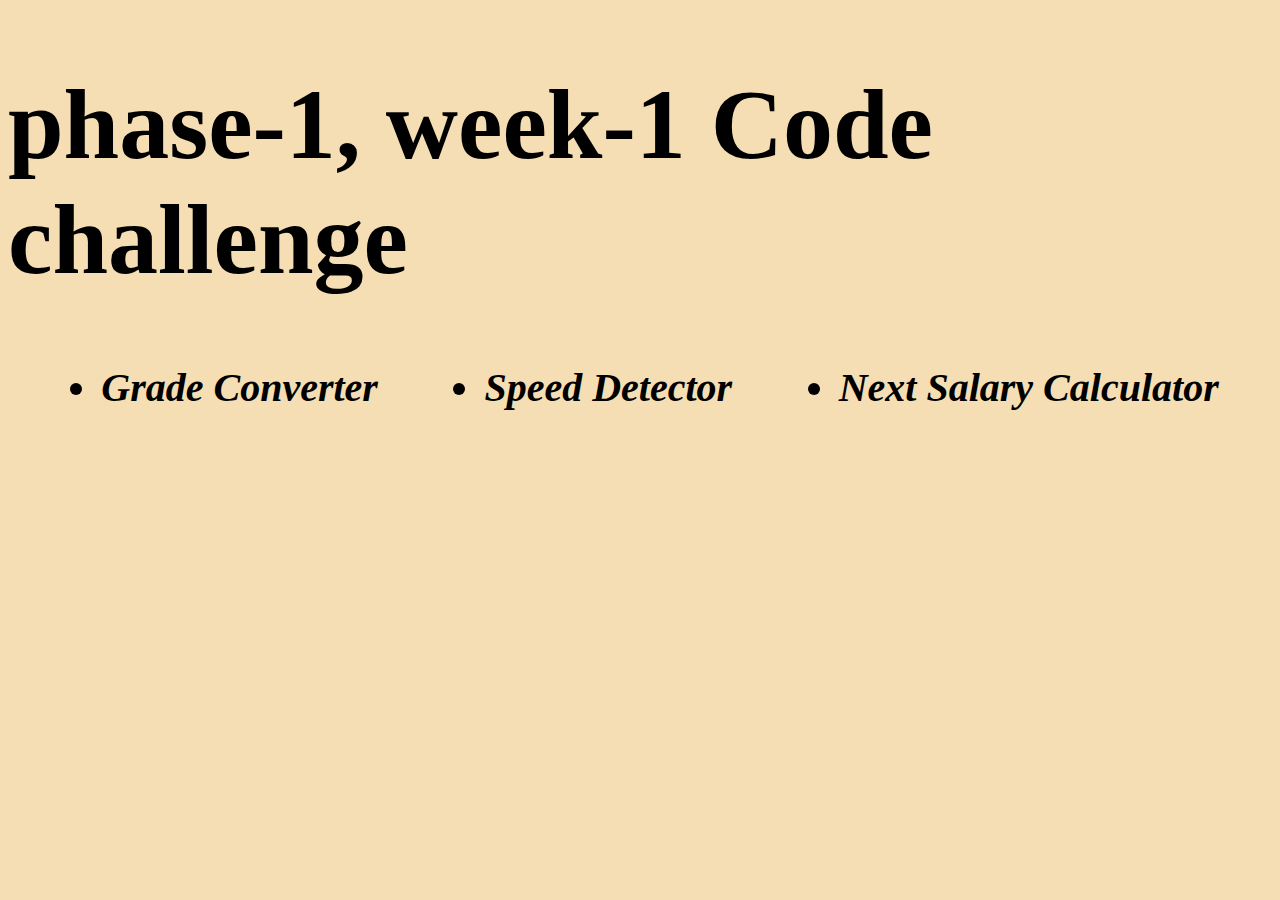
<file: index.html>
<!DOCTYPE html>
<html lang="en">
<head>
    <meta charset="UTF-8">
    <meta http-equiv="X-UA-Compatible" content="IE=edge">
    <meta name="viewport" content="width=device-width, initial-scale=1.0">
    <link rel="stylesheet" href="style.css">
    <title>Code Challenge</title>
</head>
<body>
    <h1>phase-1, week-1 Code challenge</h1>
    <div>
        <ul>
            <li><a href="grade-converter/grade.html" target="_blank">Grade Converter</a></li>
            <li><a href="speed-detector/speed.html" target="_blank">Speed Detector</a></li>
            <li><a href="Net-Salary-Calculator/salary.html" target="_blank">Next Salary Calculator</a></li>
        </ul>
    </div>
</body>
</html>
</file>
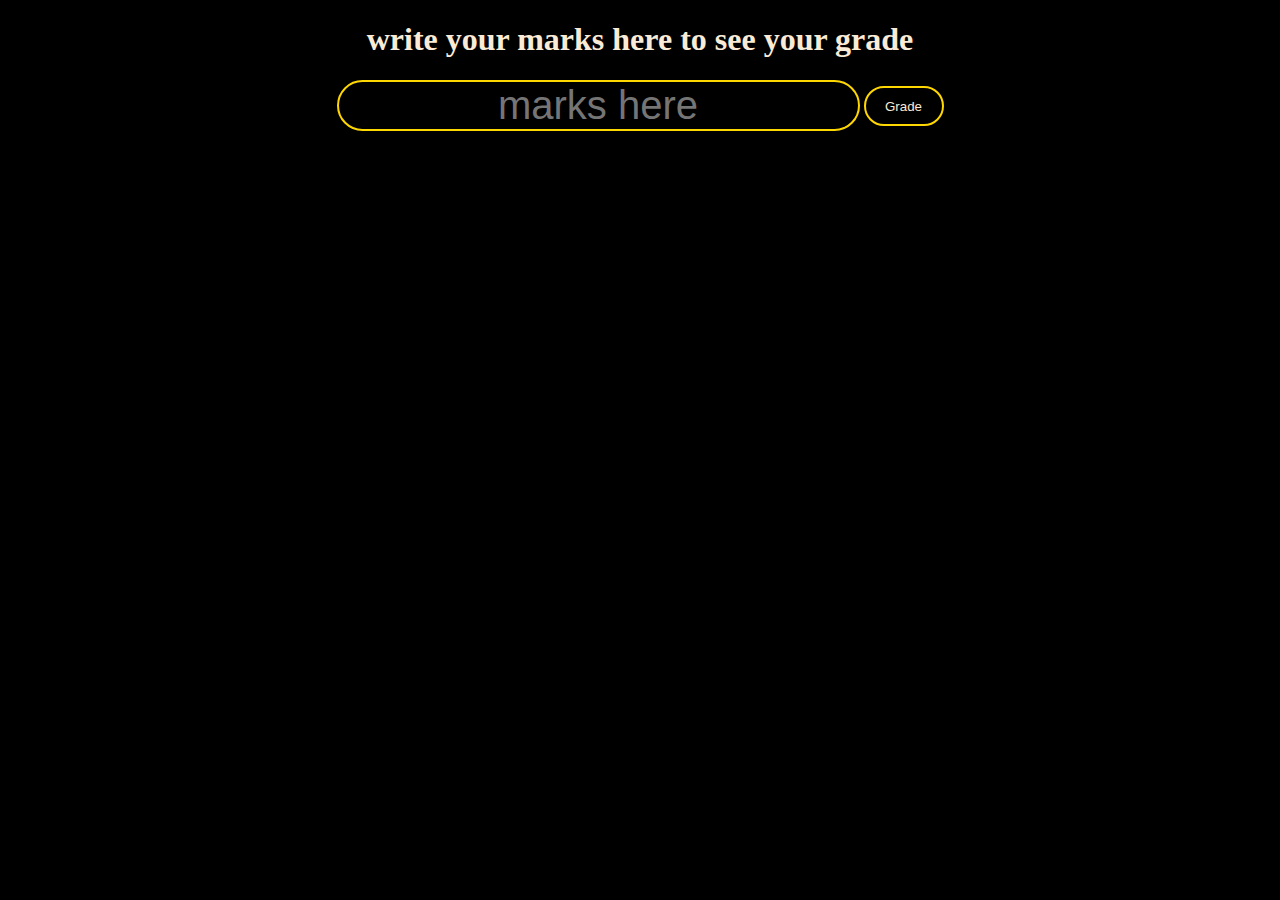
<file: grade-converter/index.html>
<!DOCTYPE html>
<html lang="en">
<head>
    <meta charset="UTF-8">
    <meta http-equiv="X-UA-Compatible" content="IE=edge">
    <meta name="viewport" content="width=device-width, initial-scale=1.0">
    <link rel="stylesheet" href="style.css">
    <title>Grade Converter</title>
</head>
<body>
    <h1>write your marks here to see your grade</h1>
    <div>
      <input required id="grade" placeholder="marks here">
      <button onClick="convert()" id = "button">Grade</button>
    <h3 id="gradeShow"></h3>
   </div>

    <script src="main.js"></script>
</body>
</html>
</file>
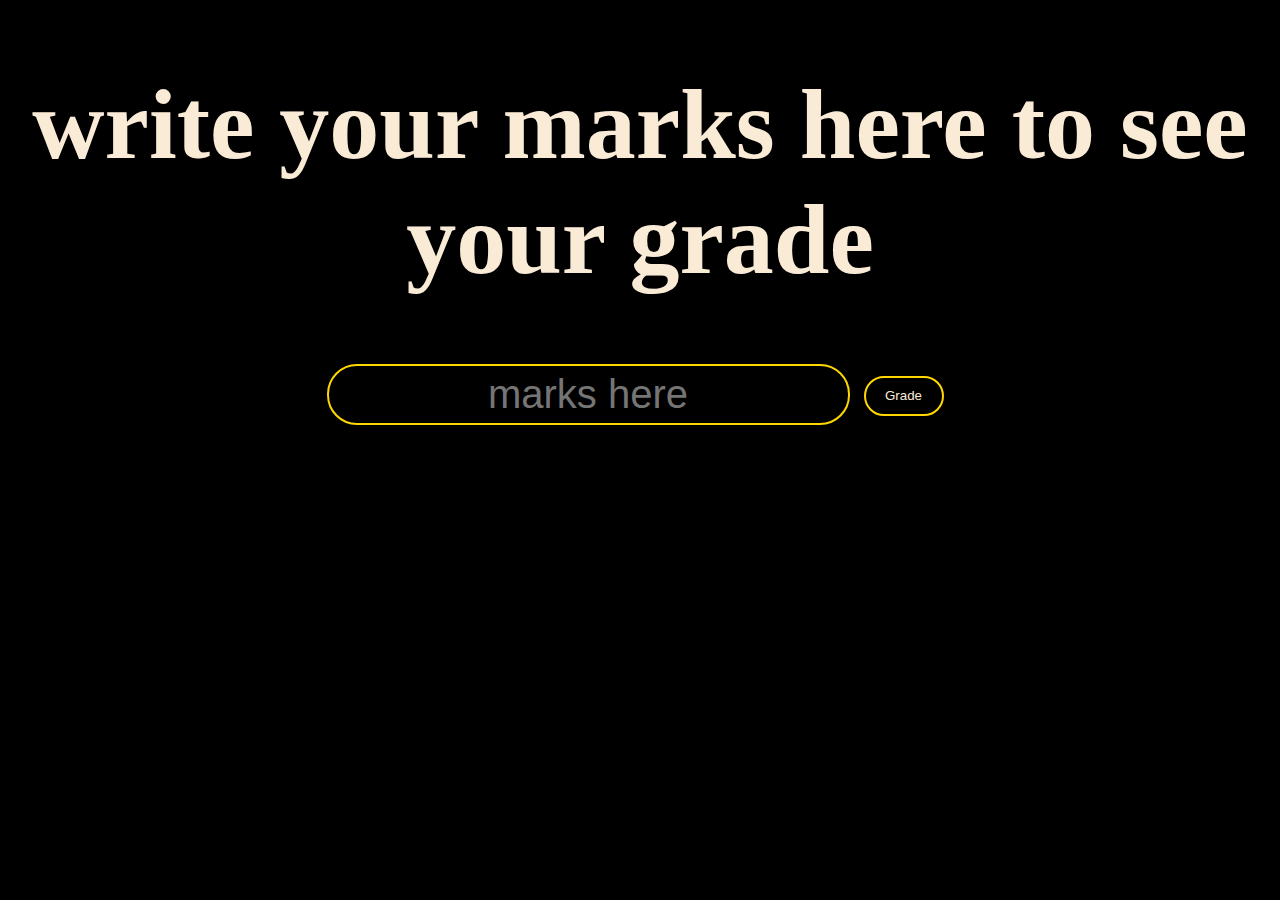
<file: grade-converter/grade.html>
<!DOCTYPE html>
<html lang="en">
<head>
    <meta charset="UTF-8" >
    <meta http-equiv="X-UA-Compatible" content="IE=edge">
    <meta name="viewport" content="width=device-width, initial-scale=1.0">
    <!--link to css-->
    <link rel="stylesheet" href="grade.css">
    <title>Grade Converter</title>
</head>
<body>
    <h1>write your marks here to see your grade</h1>
    <div>
      <!--input for writing the grades-->
      <input required id="grade" placeholder="marks here">
      <button onClick="Convert()" id = "button">Grade</button>
    <h3 id="gradeShow"></h3>
   </div>

   <!--link to java script-->
    <script src="grade.js"></script>
</body>
</html>
</file>
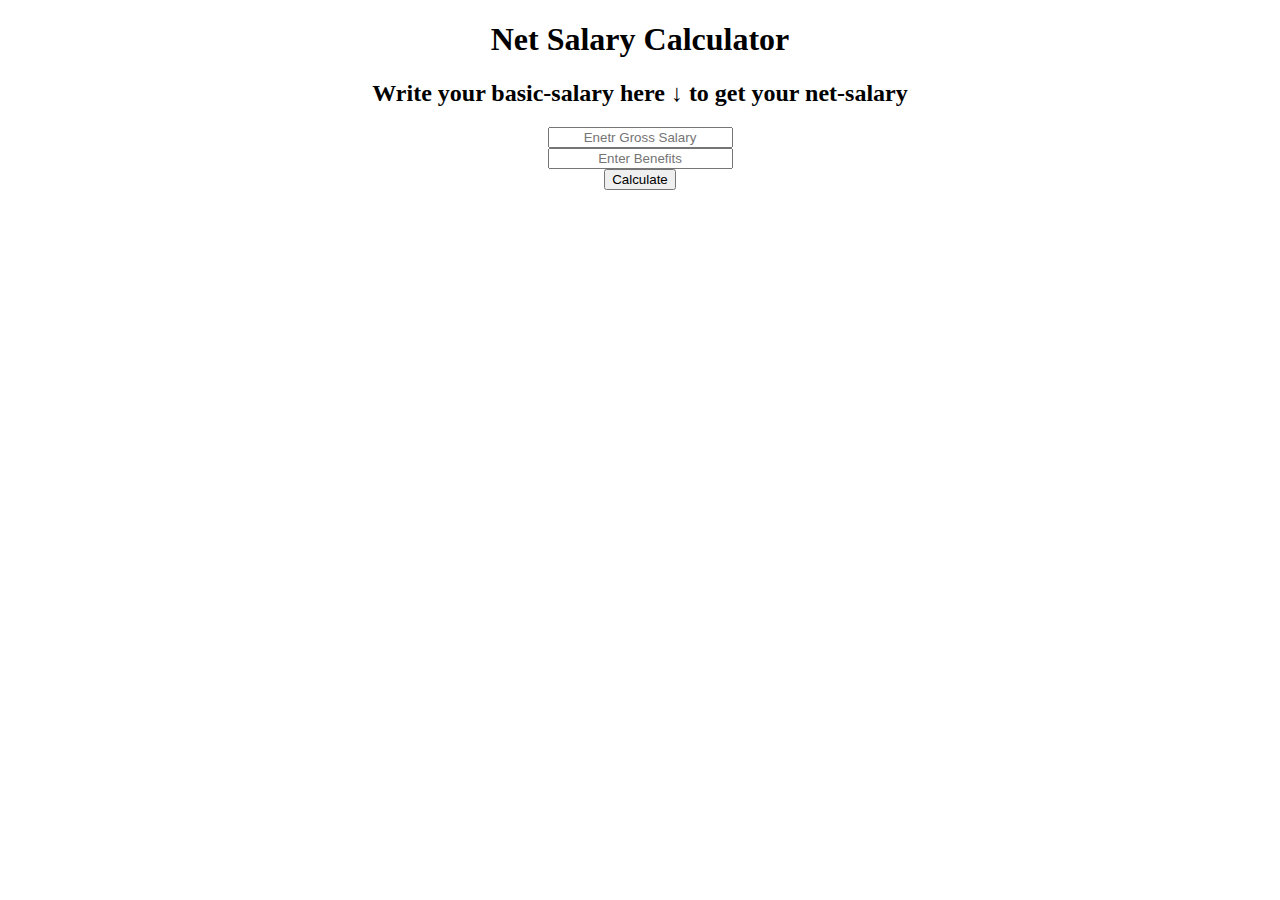
<file: Net-Salary-Calculator/salary.html>
<!DOCTYPE html>
<html lang="en">
<head>
    <meta charset="UTF-8">
    <meta http-equiv="X-UA-Compatible" content="IE=edge">
    <meta name="viewport" content="width=device-width, initial-scale=1.0">
    <link rel="stylesheet" href="salary.css">
    <title>Net Salary Calculator</title>
</head>
<body>
    <h1>Net Salary Calculator</h1>
    <div>
        <h2>Write your basic-salary here ↓ to get your net-salary</h2>
        <input id="basic" placeholder="Enetr Gross Salary"> <br>
        <input id="benefits" placeholder="Enter Benefits"><br>
        <button onClick="payee()" id="button">Calculate</button><br>
        <h3 id="net"></h3>
    </div>

    <script src="salary.js"></script>
</body>
</html>
</file>
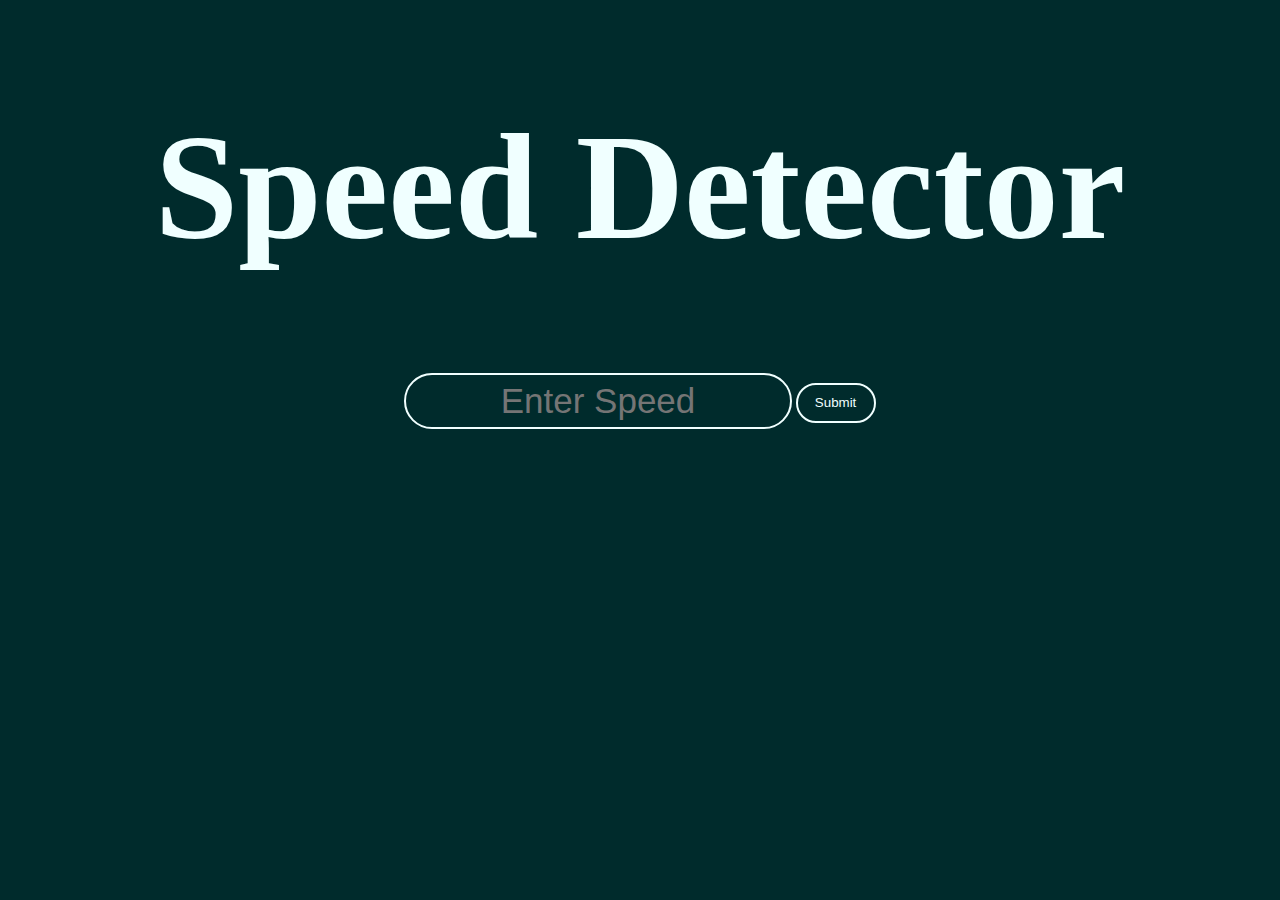
<file: speed-detector/speed.html>
<!DOCTYPE html>
<html lang="en">
<head>
    <meta charset="UTF-8">
    <meta http-equiv="X-UA-Compatible" content="IE=edge">
    <meta name="viewport" content="width=device-width, initial-scale=1.0">
    <link rel="stylesheet" href="speed.css">
    <!--link to css-->
    <title>Speed Detector</title>
</head>
<body>
    <div>
        <h1>Speed Detector</h1>
        <!--the input for writing the speed-->
        <input placeholder="Enter Speed" id="speed" required onClick="reload()">
        <button onClick="Convert()" id="button">Submit</button>
        <h3 id="resultSpeed"></h3>
    </div>
    <!--link to JavaScript-->
    <script src="speed.js"></script>
</body>
</html>
</file>
<file: style.css>
*{
    background-color: wheat;
}

h1{
    font-size: 100px;
}

div ul{
    display: flex;
    justify-content: space-around;
    font-size: 40px;
    text-decoration: none;
    font-weight: bold;
    font-style: oblique;
}

div ul a {
    text-decoration: none;
    color: black;
}

div ul li:hover{
    color: gold;
    transform: scale(1.2);
    transition: .4s;
}
</file>
<file: grade-converter/style.css>
*{
    background-color: black;
    color: antiquewhite;
}


body{
    text-align: center;
}

h3{
    color: antiquewhite;
}

#button{
    background-color: black;
    color: antiquewhite;
    width: 80px;
    height: 40px;
    border: 2px solid gold;
    border-radius: 20px;
    position: relative;
    top: -8px;
}

button:hover{
    transform: scale(1.05);
    transition: .4s;
    background-color: gold;
    color: black;
    cursor: pointer;
}

input{
    border: 2px solid gold;
    border-radius: 30px;
    font-size: 40px;
    text-align: center;
}

input:hover{
    transform: scale(1.015);
    transition: .4s;
    cursor: pointer;
}
</file>
<file: grade-converter/grade.css>
*{
    background-color: black;
    color: antiquewhite;
}
/*style for the body*/
body{
    text-align: center;
}
/*style for the head*/
h1{
    font-size: 100px;
}
/*style for the return value*/
h3{
    color: antiquewhite;
    font-size: 40px;
    font-style: italic;
}
/*style for the button*/
#button{
    background-color: black;
    color: antiquewhite;
    width: 80px;
    height: 40px;
    border: 2px solid gold;
    border-radius: 20px;
    position: relative;
    top: -8px;
    margin: 10px;
}

#button:hover{
    transform: scale(1.15);
    transition: .4s;
    background-color: gold;
    color: black;
    cursor: pointer;
}
/*style for the input*/
input{
    border: 2px solid gold;
    border-radius: 30px;
    font-size: 40px;
    height: 55px;
    text-align: center;
}

input:hover{
    transform: scale(1.05);
    transition: .4s;
    cursor: pointer;
}
</file>
<file: Net-Salary-Calculator/salary.css>
*{
    text-align: center;
}
</file>
<file: speed-detector/speed.css>
*{
    background-color: rgb(0, 43, 44);
    color: azure;
    text-align: center;
}
/*style for the heading*/
h1{
    font-size: 150px;
}
/*style for the return*/
h3{
    color: azure;
    font-size: 50px;
    font-style: italic;
}
/*style for the inpu*/
#speed{
    display: inline-block;
    width:30%;
    height: 50px;
    border-radius: 30px;
    text-align: center;
    color: azure;
    border: 2px solid azure;
    font-size: 35px;
}

#speed:hover{
    cursor: pointer;
    border: 5px solid azure;
    transition: .5s;
}
/*style for the button*/
#button{
    position: relative;
    top: -6px;
    width: 80px;
    height: 40px;
    border-radius: 30px;
    border:2px solid azure;
}

#button:hover{
    color: rgb(0, 43, 44);
    background-color: azure;
    cursor: pointer;
    transition: .4s;
    transform: scale(1.1);
}
</file>
